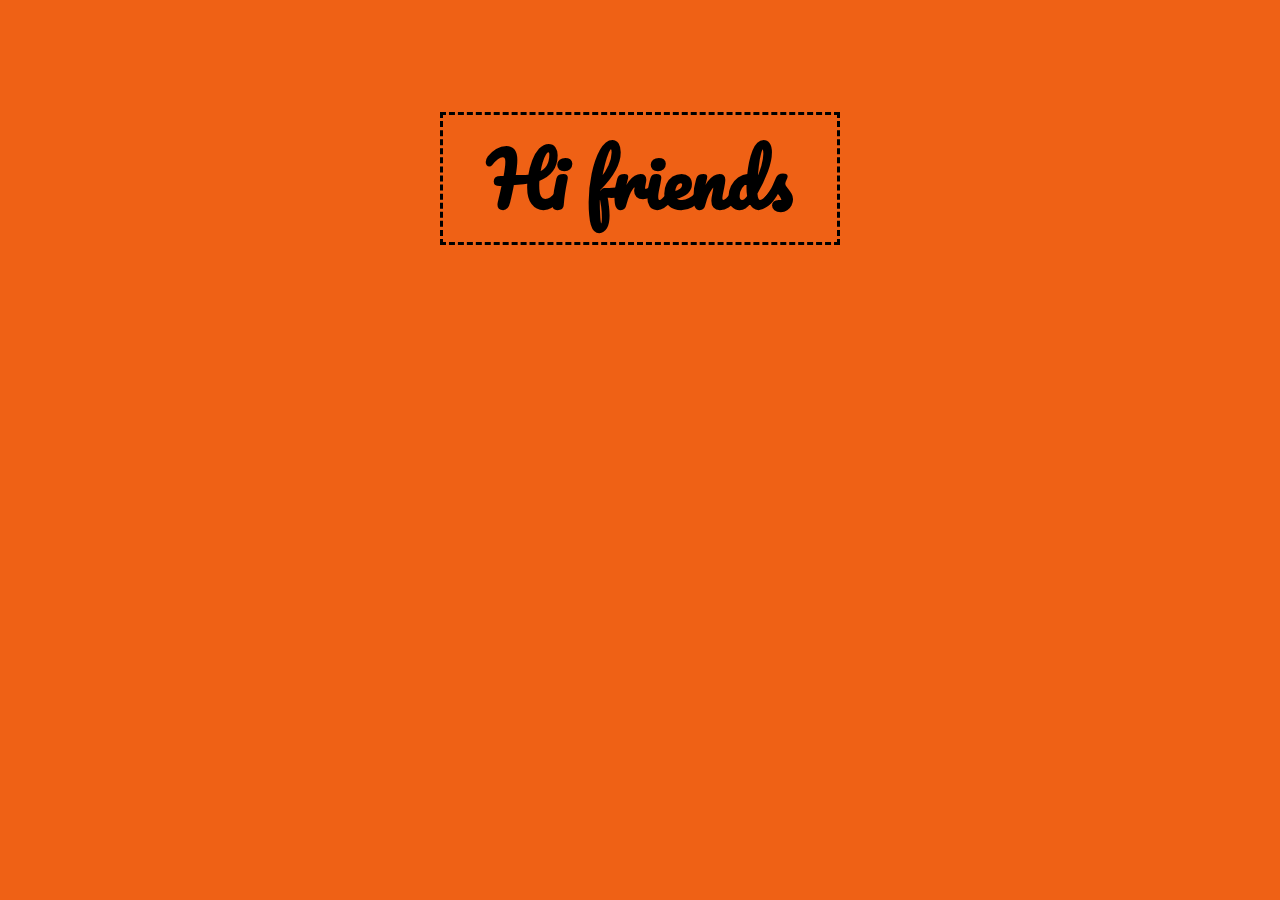
<file: index.html>
<html>
<head>
    <title>Nik Simulator</title>
    <link rel="stylesheet" href="style.css" type="text/css">
    <link href="https://fonts.googleapis.com/css?family=Pacifico" rel="stylesheet"> 
</head>
<body>

  <div id="content">
    <div class="content">
        <h2 class="aniamted flipInX">Hi friends</h2>

    </div>
  </div>
</body>
</file>
<file: style.css>
@import url('https://fonts.googleapis.com/css?family=Roboto');

head {
  font-family: 'Pacifico', cursive;
}

body {
  background-color: #ef6115;
  font-family: 'Pacifico', cursive;
}

h2 {
  border-style: dashed;
}

#content {
  display: table;
  height: 400px;
  margin: 0 auto;
  width: 400px;
}

.content  {
  color: black;
  font-size: 48px;
  text-align: center;
  vertical-align: middle;
  display: table-cell;
}

@charset "UTF-8";

/*!
 * animate.css -http://daneden.me/animate
 * Version - 3.5.2
 * Licensed under the MIT license - http://opensource.org/licenses/MIT
 *
 * Copyright (c) 2017 Daniel Eden
 */

.animated {
  animation-duration: 1s;
  animation-fill-mode: both;
}

.animated.infinite {
  animation-iteration-count: infinite;
}

.animated.hinge {
  animation-duration: 2s;
}

.animated.flipOutX,
.animated.flipOutY,
.animated.bounceIn,
.animated.bounceOut {
  animation-duration: .75s;
}

@keyframes bounce {
  from, 20%, 53%, 80%, to {
    animation-timing-function: cubic-bezier(0.215, 0.610, 0.355, 1.000);
    transform: translate3d(0,0,0);
  }

  40%, 43% {
    animation-timing-function: cubic-bezier(0.755, 0.050, 0.855, 0.060);
    transform: translate3d(0, -30px, 0);
  }

  70% {
    animation-timing-function: cubic-bezier(0.755, 0.050, 0.855, 0.060);
    transform: translate3d(0, -15px, 0);
  }

  90% {
    transform: translate3d(0,-4px,0);
  }
}

.bounce {
  animation-name: bounce;
  transform-origin: center bottom;
}

@keyframes flash {
  from, 50%, to {
    opacity: 1;
  }

  25%, 75% {
    opacity: 0;
  }
}

.flash {
  animation-name: flash;
}

/* originally authored by Nick Pettit - https://github.com/nickpettit/glide */

@keyframes pulse {
  from {
    transform: scale3d(1, 1, 1);
  }

  50% {
    transform: scale3d(1.05, 1.05, 1.05);
  }

  to {
    transform: scale3d(1, 1, 1);
  }
}

.pulse {
  animation-name: pulse;
}

@keyframes rubberBand {
  from {
    transform: scale3d(1, 1, 1);
  }

  30% {
    transform: scale3d(1.25, 0.75, 1);
  }

  40% {
    transform: scale3d(0.75, 1.25, 1);
  }

  50% {
    transform: scale3d(1.15, 0.85, 1);
  }

  65% {
    transform: scale3d(.95, 1.05, 1);
  }

  75% {
    transform: scale3d(1.05, .95, 1);
  }

  to {
    transform: scale3d(1, 1, 1);
  }
}

.rubberBand {
  animation-name: rubberBand;
}

@keyframes shake {
  from, to {
    transform: translate3d(0, 0, 0);
  }

  10%, 30%, 50%, 70%, 90% {
    transform: translate3d(-10px, 0, 0);
  }

  20%, 40%, 60%, 80% {
    transform: translate3d(10px, 0, 0);
  }
}

.shake {
  animation-name: shake;
}

@keyframes headShake {
  0% {
    transform: translateX(0);
  }

  6.5% {
    transform: translateX(-6px) rotateY(-9deg);
  }

  18.5% {
    transform: translateX(5px) rotateY(7deg);
  }

  31.5% {
    transform: translateX(-3px) rotateY(-5deg);
  }

  43.5% {
    transform: translateX(2px) rotateY(3deg);
  }

  50% {
    transform: translateX(0);
  }
}

.headShake {
  animation-timing-function: ease-in-out;
  animation-name: headShake;
}

@keyframes swing {
  20% {
    transform: rotate3d(0, 0, 1, 15deg);
  }

  40% {
    transform: rotate3d(0, 0, 1, -10deg);
  }

  60% {
    transform: rotate3d(0, 0, 1, 5deg);
  }

  80% {
    transform: rotate3d(0, 0, 1, -5deg);
  }

  to {
    transform: rotate3d(0, 0, 1, 0deg);
  }
}

.swing {
  transform-origin: top center;
  animation-name: swing;
}

@keyframes tada {
  from {
    transform: scale3d(1, 1, 1);
  }

  10%, 20% {
    transform: scale3d(.9, .9, .9) rotate3d(0, 0, 1, -3deg);
  }

  30%, 50%, 70%, 90% {
    transform: scale3d(1.1, 1.1, 1.1) rotate3d(0, 0, 1, 3deg);
  }

  40%, 60%, 80% {
    transform: scale3d(1.1, 1.1, 1.1) rotate3d(0, 0, 1, -3deg);
  }

  to {
    transform: scale3d(1, 1, 1);
  }
}

.tada {
  animation-name: tada;
}

/* originally authored by Nick Pettit - https://github.com/nickpettit/glide */

@keyframes wobble {
  from {
    transform: none;
  }

  15% {
    transform: translate3d(-25%, 0, 0) rotate3d(0, 0, 1, -5deg);
  }

  30% {
    transform: translate3d(20%, 0, 0) rotate3d(0, 0, 1, 3deg);
  }

  45% {
    transform: translate3d(-15%, 0, 0) rotate3d(0, 0, 1, -3deg);
  }

  60% {
    transform: translate3d(10%, 0, 0) rotate3d(0, 0, 1, 2deg);
  }

  75% {
    transform: translate3d(-5%, 0, 0) rotate3d(0, 0, 1, -1deg);
  }

  to {
    transform: none;
  }
}

.wobble {
  animation-name: wobble;
}

@keyframes jello {
  from, 11.1%, to {
    transform: none;
  }

  22.2% {
    transform: skewX(-12.5deg) skewY(-12.5deg);
  }

  33.3% {
    transform: skewX(6.25deg) skewY(6.25deg);
  }

  44.4% {
    transform: skewX(-3.125deg) skewY(-3.125deg);
  }

  55.5% {
    transform: skewX(1.5625deg) skewY(1.5625deg);
  }

  66.6% {
    transform: skewX(-0.78125deg) skewY(-0.78125deg);
  }

  77.7% {
    transform: skewX(0.390625deg) skewY(0.390625deg);
  }

  88.8% {
    transform: skewX(-0.1953125deg) skewY(-0.1953125deg);
  }
}

.jello {
  animation-name: jello;
  transform-origin: center;
}

@keyframes bounceIn {
  from, 20%, 40%, 60%, 80%, to {
    animation-timing-function: cubic-bezier(0.215, 0.610, 0.355, 1.000);
  }

  0% {
    opacity: 0;
    transform: scale3d(.3, .3, .3);
  }

  20% {
    transform: scale3d(1.1, 1.1, 1.1);
  }

  40% {
    transform: scale3d(.9, .9, .9);
  }

  60% {
    opacity: 1;
    transform: scale3d(1.03, 1.03, 1.03);
  }

  80% {
    transform: scale3d(.97, .97, .97);
  }

  to {
    opacity: 1;
    transform: scale3d(1, 1, 1);
  }
}

.bounceIn {
  animation-name: bounceIn;
}

@keyframes bounceInDown {
  from, 60%, 75%, 90%, to {
    animation-timing-function: cubic-bezier(0.215, 0.610, 0.355, 1.000);
  }

  0% {
    opacity: 0;
    transform: translate3d(0, -3000px, 0);
  }

  60% {
    opacity: 1;
    transform: translate3d(0, 25px, 0);
  }

  75% {
    transform: translate3d(0, -10px, 0);
  }

  90% {
    transform: translate3d(0, 5px, 0);
  }

  to {
    transform: none;
  }
}

.bounceInDown {
  animation-name: bounceInDown;
}

@keyframes bounceInLeft {
  from, 60%, 75%, 90%, to {
    animation-timing-function: cubic-bezier(0.215, 0.610, 0.355, 1.000);
  }

  0% {
    opacity: 0;
    transform: translate3d(-3000px, 0, 0);
  }

  60% {
    opacity: 1;
    transform: translate3d(25px, 0, 0);
  }

  75% {
    transform: translate3d(-10px, 0, 0);
  }

  90% {
    transform: translate3d(5px, 0, 0);
  }

  to {
    transform: none;
  }
}

.bounceInLeft {
  animation-name: bounceInLeft;
}

@keyframes bounceInRight {
  from, 60%, 75%, 90%, to {
    animation-timing-function: cubic-bezier(0.215, 0.610, 0.355, 1.000);
  }

  from {
    opacity: 0;
    transform: translate3d(3000px, 0, 0);
  }

  60% {
    opacity: 1;
    transform: translate3d(-25px, 0, 0);
  }

  75% {
    transform: translate3d(10px, 0, 0);
  }

  90% {
    transform: translate3d(-5px, 0, 0);
  }

  to {
    transform: none;
  }
}

.bounceInRight {
  animation-name: bounceInRight;
}

@keyframes bounceInUp {
  from, 60%, 75%, 90%, to {
    animation-timing-function: cubic-bezier(0.215, 0.610, 0.355, 1.000);
  }

  from {
    opacity: 0;
    transform: translate3d(0, 3000px, 0);
  }

  60% {
    opacity: 1;
    transform: translate3d(0, -20px, 0);
  }

  75% {
    transform: translate3d(0, 10px, 0);
  }

  90% {
    transform: translate3d(0, -5px, 0);
  }

  to {
    transform: translate3d(0, 0, 0);
  }
}

.bounceInUp {
  animation-name: bounceInUp;
}

@keyframes bounceOut {
  20% {
    transform: scale3d(.9, .9, .9);
  }

  50%, 55% {
    opacity: 1;
    transform: scale3d(1.1, 1.1, 1.1);
  }

  to {
    opacity: 0;
    transform: scale3d(.3, .3, .3);
  }
}

.bounceOut {
  animation-name: bounceOut;
}

@keyframes bounceOutDown {
  20% {
    transform: translate3d(0, 10px, 0);
  }

  40%, 45% {
    opacity: 1;
    transform: translate3d(0, -20px, 0);
  }

  to {
    opacity: 0;
    transform: translate3d(0, 2000px, 0);
  }
}

.bounceOutDown {
  animation-name: bounceOutDown;
}

@keyframes bounceOutLeft {
  20% {
    opacity: 1;
    transform: translate3d(20px, 0, 0);
  }

  to {
    opacity: 0;
    transform: translate3d(-2000px, 0, 0);
  }
}

.bounceOutLeft {
  animation-name: bounceOutLeft;
}

@keyframes bounceOutRight {
  20% {
    opacity: 1;
    transform: translate3d(-20px, 0, 0);
  }

  to {
    opacity: 0;
    transform: translate3d(2000px, 0, 0);
  }
}

.bounceOutRight {
  animation-name: bounceOutRight;
}

@keyframes bounceOutUp {
  20% {
    transform: translate3d(0, -10px, 0);
  }

  40%, 45% {
    opacity: 1;
    transform: translate3d(0, 20px, 0);
  }

  to {
    opacity: 0;
    transform: translate3d(0, -2000px, 0);
  }
}

.bounceOutUp {
  animation-name: bounceOutUp;
}

@keyframes fadeIn {
  from {
    opacity: 0;
  }

  to {
    opacity: 1;
  }
}

.fadeIn {
  animation-name: fadeIn;
}

@keyframes fadeInDown {
  from {
    opacity: 0;
    transform: translate3d(0, -100%, 0);
  }

  to {
    opacity: 1;
    transform: none;
  }
}

.fadeInDown {
  animation-name: fadeInDown;
}

@keyframes fadeInDownBig {
  from {
    opacity: 0;
    transform: translate3d(0, -2000px, 0);
  }

  to {
    opacity: 1;
    transform: none;
  }
}

.fadeInDownBig {
  animation-name: fadeInDownBig;
}

@keyframes fadeInLeft {
  from {
    opacity: 0;
    transform: translate3d(-100%, 0, 0);
  }

  to {
    opacity: 1;
    transform: none;
  }
}

.fadeInLeft {
  animation-name: fadeInLeft;
}

@keyframes fadeInLeftBig {
  from {
    opacity: 0;
    transform: translate3d(-2000px, 0, 0);
  }

  to {
    opacity: 1;
    transform: none;
  }
}

.fadeInLeftBig {
  animation-name: fadeInLeftBig;
}

@keyframes fadeInRight {
  from {
    opacity: 0;
    transform: translate3d(100%, 0, 0);
  }

  to {
    opacity: 1;
    transform: none;
  }
}

.fadeInRight {
  animation-name: fadeInRight;
}

@keyframes fadeInRightBig {
  from {
    opacity: 0;
    transform: translate3d(2000px, 0, 0);
  }

  to {
    opacity: 1;
    transform: none;
  }
}

.fadeInRightBig {
  animation-name: fadeInRightBig;
}

@keyframes fadeInUp {
  from {
    opacity: 0;
    transform: translate3d(0, 100%, 0);
  }

  to {
    opacity: 1;
    transform: none;
  }
}

.fadeInUp {
  animation-name: fadeInUp;
}

@keyframes fadeInUpBig {
  from {
    opacity: 0;
    transform: translate3d(0, 2000px, 0);
  }

  to {
    opacity: 1;
    transform: none;
  }
}

.fadeInUpBig {
  animation-name: fadeInUpBig;
}

@keyframes fadeOut {
  from {
    opacity: 1;
  }

  to {
    opacity: 0;
  }
}

.fadeOut {
  animation-name: fadeOut;
}

@keyframes fadeOutDown {
  from {
    opacity: 1;
  }

  to {
    opacity: 0;
    transform: translate3d(0, 100%, 0);
  }
}

.fadeOutDown {
  animation-name: fadeOutDown;
}

@keyframes fadeOutDownBig {
  from {
    opacity: 1;
  }

  to {
    opacity: 0;
    transform: translate3d(0, 2000px, 0);
  }
}

.fadeOutDownBig {
  animation-name: fadeOutDownBig;
}

@keyframes fadeOutLeft {
  from {
    opacity: 1;
  }

  to {
    opacity: 0;
    transform: translate3d(-100%, 0, 0);
  }
}

.fadeOutLeft {
  animation-name: fadeOutLeft;
}

@keyframes fadeOutLeftBig {
  from {
    opacity: 1;
  }

  to {
    opacity: 0;
    transform: translate3d(-2000px, 0, 0);
  }
}

.fadeOutLeftBig {
  animation-name: fadeOutLeftBig;
}

@keyframes fadeOutRight {
  from {
    opacity: 1;
  }

  to {
    opacity: 0;
    transform: translate3d(100%, 0, 0);
  }
}

.fadeOutRight {
  animation-name: fadeOutRight;
}

@keyframes fadeOutRightBig {
  from {
    opacity: 1;
  }

  to {
    opacity: 0;
    transform: translate3d(2000px, 0, 0);
  }
}

.fadeOutRightBig {
  animation-name: fadeOutRightBig;
}

@keyframes fadeOutUp {
  from {
    opacity: 1;
  }

  to {
    opacity: 0;
    transform: translate3d(0, -100%, 0);
  }
}

.fadeOutUp {
  animation-name: fadeOutUp;
}

@keyframes fadeOutUpBig {
  from {
    opacity: 1;
  }

  to {
    opacity: 0;
    transform: translate3d(0, -2000px, 0);
  }
}

.fadeOutUpBig {
  animation-name: fadeOutUpBig;
}

@keyframes flip {
  from {
    transform: perspective(400px) rotate3d(0, 1, 0, -360deg);
    animation-timing-function: ease-out;
  }

  40% {
    transform: perspective(400px) translate3d(0, 0, 150px) rotate3d(0, 1, 0, -190deg);
    animation-timing-function: ease-out;
  }

  50% {
    transform: perspective(400px) translate3d(0, 0, 150px) rotate3d(0, 1, 0, -170deg);
    animation-timing-function: ease-in;
  }

  80% {
    transform: perspective(400px) scale3d(.95, .95, .95);
    animation-timing-function: ease-in;
  }

  to {
    transform: perspective(400px);
    animation-timing-function: ease-in;
  }
}

.animated.flip {
  -webkit-backface-visibility: visible;
  backface-visibility: visible;
  animation-name: flip;
}

@keyframes flipInX {
  from {
    transform: perspective(400px) rotate3d(1, 0, 0, 90deg);
    animation-timing-function: ease-in;
    opacity: 0;
  }

  40% {
    transform: perspective(400px) rotate3d(1, 0, 0, -20deg);
    animation-timing-function: ease-in;
  }

  60% {
    transform: perspective(400px) rotate3d(1, 0, 0, 10deg);
    opacity: 1;
  }

  80% {
    transform: perspective(400px) rotate3d(1, 0, 0, -5deg);
  }

  to {
    transform: perspective(400px);
  }
}

.flipInX {
  -webkit-backface-visibility: visible !important;
  backface-visibility: visible !important;
  animation-name: flipInX;
}

@keyframes flipInY {
  from {
    transform: perspective(400px) rotate3d(0, 1, 0, 90deg);
    animation-timing-function: ease-in;
    opacity: 0;
  }

  40% {
    transform: perspective(400px) rotate3d(0, 1, 0, -20deg);
    animation-timing-function: ease-in;
  }

  60% {
    transform: perspective(400px) rotate3d(0, 1, 0, 10deg);
    opacity: 1;
  }

  80% {
    transform: perspective(400px) rotate3d(0, 1, 0, -5deg);
  }

  to {
    transform: perspective(400px);
  }
}

.flipInY {
  -webkit-backface-visibility: visible !important;
  backface-visibility: visible !important;
  animation-name: flipInY;
}

@keyframes flipOutX {
  from {
    transform: perspective(400px);
  }

  30% {
    transform: perspective(400px) rotate3d(1, 0, 0, -20deg);
    opacity: 1;
  }

  to {
    transform: perspective(400px) rotate3d(1, 0, 0, 90deg);
    opacity: 0;
  }
}

.flipOutX {
  animation-name: flipOutX;
  -webkit-backface-visibility: visible !important;
  backface-visibility: visible !important;
}

@keyframes flipOutY {
  from {
    transform: perspective(400px);
  }

  30% {
    transform: perspective(400px) rotate3d(0, 1, 0, -15deg);
    opacity: 1;
  }

  to {
    transform: perspective(400px) rotate3d(0, 1, 0, 90deg);
    opacity: 0;
  }
}

.flipOutY {
  -webkit-backface-visibility: visible !important;
  backface-visibility: visible !important;
  animation-name: flipOutY;
}

@keyframes lightSpeedIn {
  from {
    transform: translate3d(100%, 0, 0) skewX(-30deg);
    opacity: 0;
  }

  60% {
    transform: skewX(20deg);
    opacity: 1;
  }

  80% {
    transform: skewX(-5deg);
    opacity: 1;
  }

  to {
    transform: none;
    opacity: 1;
  }
}

.lightSpeedIn {
  animation-name: lightSpeedIn;
  animation-timing-function: ease-out;
}

@keyframes lightSpeedOut {
  from {
    opacity: 1;
  }

  to {
    transform: translate3d(100%, 0, 0) skewX(30deg);
    opacity: 0;
  }
}

.lightSpeedOut {
  animation-name: lightSpeedOut;
  animation-timing-function: ease-in;
}

@keyframes rotateIn {
  from {
    transform-origin: center;
    transform: rotate3d(0, 0, 1, -200deg);
    opacity: 0;
  }

  to {
    transform-origin: center;
    transform: none;
    opacity: 1;
  }
}

.rotateIn {
  animation-name: rotateIn;
}

@keyframes rotateInDownLeft {
  from {
    transform-origin: left bottom;
    transform: rotate3d(0, 0, 1, -45deg);
    opacity: 0;
  }

  to {
    transform-origin: left bottom;
    transform: none;
    opacity: 1;
  }
}

.rotateInDownLeft {
  animation-name: rotateInDownLeft;
}

@keyframes rotateInDownRight {
  from {
    transform-origin: right bottom;
    transform: rotate3d(0, 0, 1, 45deg);
    opacity: 0;
  }

  to {
    transform-origin: right bottom;
    transform: none;
    opacity: 1;
  }
}

.rotateInDownRight {
  animation-name: rotateInDownRight;
}

@keyframes rotateInUpLeft {
  from {
    transform-origin: left bottom;
    transform: rotate3d(0, 0, 1, 45deg);
    opacity: 0;
  }

  to {
    transform-origin: left bottom;
    transform: none;
    opacity: 1;
  }
}

.rotateInUpLeft {
  animation-name: rotateInUpLeft;
}

@keyframes rotateInUpRight {
  from {
    transform-origin: right bottom;
    transform: rotate3d(0, 0, 1, -90deg);
    opacity: 0;
  }

  to {
    transform-origin: right bottom;
    transform: none;
    opacity: 1;
  }
}

.rotateInUpRight {
  animation-name: rotateInUpRight;
}

@keyframes rotateOut {
  from {
    transform-origin: center;
    opacity: 1;
  }

  to {
    transform-origin: center;
    transform: rotate3d(0, 0, 1, 200deg);
    opacity: 0;
  }
}

.rotateOut {
  animation-name: rotateOut;
}

@keyframes rotateOutDownLeft {
  from {
    transform-origin: left bottom;
    opacity: 1;
  }

  to {
    transform-origin: left bottom;
    transform: rotate3d(0, 0, 1, 45deg);
    opacity: 0;
  }
}

.rotateOutDownLeft {
  animation-name: rotateOutDownLeft;
}

@keyframes rotateOutDownRight {
  from {
    transform-origin: right bottom;
    opacity: 1;
  }

  to {
    transform-origin: right bottom;
    transform: rotate3d(0, 0, 1, -45deg);
    opacity: 0;
  }
}

.rotateOutDownRight {
  animation-name: rotateOutDownRight;
}

@keyframes rotateOutUpLeft {
  from {
    transform-origin: left bottom;
    opacity: 1;
  }

  to {
    transform-origin: left bottom;
    transform: rotate3d(0, 0, 1, -45deg);
    opacity: 0;
  }
}

.rotateOutUpLeft {
  animation-name: rotateOutUpLeft;
}

@keyframes rotateOutUpRight {
  from {
    transform-origin: right bottom;
    opacity: 1;
  }

  to {
    transform-origin: right bottom;
    transform: rotate3d(0, 0, 1, 90deg);
    opacity: 0;
  }
}

.rotateOutUpRight {
  animation-name: rotateOutUpRight;
}

@keyframes hinge {
  0% {
    transform-origin: top left;
    animation-timing-function: ease-in-out;
  }

  20%, 60% {
    transform: rotate3d(0, 0, 1, 80deg);
    transform-origin: top left;
    animation-timing-function: ease-in-out;
  }

  40%, 80% {
    transform: rotate3d(0, 0, 1, 60deg);
    transform-origin: top left;
    animation-timing-function: ease-in-out;
    opacity: 1;
  }

  to {
    transform: translate3d(0, 700px, 0);
    opacity: 0;
  }
}

.hinge {
  animation-name: hinge;
}

@keyframes jackInTheBox {
  from {
    opacity: 0;
    transform: scale(0.1) rotate(30deg);
    transform-origin: center bottom;
  }

  50% {
    transform: rotate(-10deg);
  }

  70% {
    transform: rotate(3deg);
  }

  to {
    opacity: 1;
    transform: scale(1);
  }
}

.jackInTheBox {
  animation-name: jackInTheBox;
}

/* originally authored by Nick Pettit - https://github.com/nickpettit/glide */

@keyframes rollIn {
  from {
    opacity: 0;
    transform: translate3d(-100%, 0, 0) rotate3d(0, 0, 1, -120deg);
  }

  to {
    opacity: 1;
    transform: none;
  }
}

.rollIn {
  animation-name: rollIn;
}

/* originally authored by Nick Pettit - https://github.com/nickpettit/glide */

@keyframes rollOut {
  from {
    opacity: 1;
  }

  to {
    opacity: 0;
    transform: translate3d(100%, 0, 0) rotate3d(0, 0, 1, 120deg);
  }
}

.rollOut {
  animation-name: rollOut;
}

@keyframes zoomIn {
  from {
    opacity: 0;
    transform: scale3d(.3, .3, .3);
  }

  50% {
    opacity: 1;
  }
}

.zoomIn {
  animation-name: zoomIn;
}

@keyframes zoomInDown {
  from {
    opacity: 0;
    transform: scale3d(.1, .1, .1) translate3d(0, -1000px, 0);
    animation-timing-function: cubic-bezier(0.550, 0.055, 0.675, 0.190);
  }

  60% {
    opacity: 1;
    transform: scale3d(.475, .475, .475) translate3d(0, 60px, 0);
    animation-timing-function: cubic-bezier(0.175, 0.885, 0.320, 1);
  }
}

.zoomInDown {
  animation-name: zoomInDown;
}

@keyframes zoomInLeft {
  from {
    opacity: 0;
    transform: scale3d(.1, .1, .1) translate3d(-1000px, 0, 0);
    animation-timing-function: cubic-bezier(0.550, 0.055, 0.675, 0.190);
  }

  60% {
    opacity: 1;
    transform: scale3d(.475, .475, .475) translate3d(10px, 0, 0);
    animation-timing-function: cubic-bezier(0.175, 0.885, 0.320, 1);
  }
}

.zoomInLeft {
  animation-name: zoomInLeft;
}

@keyframes zoomInRight {
  from {
    opacity: 0;
    transform: scale3d(.1, .1, .1) translate3d(1000px, 0, 0);
    animation-timing-function: cubic-bezier(0.550, 0.055, 0.675, 0.190);
  }

  60% {
    opacity: 1;
    transform: scale3d(.475, .475, .475) translate3d(-10px, 0, 0);
    animation-timing-function: cubic-bezier(0.175, 0.885, 0.320, 1);
  }
}

.zoomInRight {
  animation-name: zoomInRight;
}

@keyframes zoomInUp {
  from {
    opacity: 0;
    transform: scale3d(.1, .1, .1) translate3d(0, 1000px, 0);
    animation-timing-function: cubic-bezier(0.550, 0.055, 0.675, 0.190);
  }

  60% {
    opacity: 1;
    transform: scale3d(.475, .475, .475) translate3d(0, -60px, 0);
    animation-timing-function: cubic-bezier(0.175, 0.885, 0.320, 1);
  }
}

.zoomInUp {
  animation-name: zoomInUp;
}

@keyframes zoomOut {
  from {
    opacity: 1;
  }

  50% {
    opacity: 0;
    transform: scale3d(.3, .3, .3);
  }

  to {
    opacity: 0;
  }
}

.zoomOut {
  animation-name: zoomOut;
}

@keyframes zoomOutDown {
  40% {
    opacity: 1;
    transform: scale3d(.475, .475, .475) translate3d(0, -60px, 0);
    animation-timing-function: cubic-bezier(0.550, 0.055, 0.675, 0.190);
  }

  to {
    opacity: 0;
    transform: scale3d(.1, .1, .1) translate3d(0, 2000px, 0);
    transform-origin: center bottom;
    animation-timing-function: cubic-bezier(0.175, 0.885, 0.320, 1);
  }
}

.zoomOutDown {
  animation-name: zoomOutDown;
}

@keyframes zoomOutLeft {
  40% {
    opacity: 1;
    transform: scale3d(.475, .475, .475) translate3d(42px, 0, 0);
  }

  to {
    opacity: 0;
    transform: scale(.1) translate3d(-2000px, 0, 0);
    transform-origin: left center;
  }
}

.zoomOutLeft {
  animation-name: zoomOutLeft;
}

@keyframes zoomOutRight {
  40% {
    opacity: 1;
    transform: scale3d(.475, .475, .475) translate3d(-42px, 0, 0);
  }

  to {
    opacity: 0;
    transform: scale(.1) translate3d(2000px, 0, 0);
    transform-origin: right center;
  }
}

.zoomOutRight {
  animation-name: zoomOutRight;
}

@keyframes zoomOutUp {
  40% {
    opacity: 1;
    transform: scale3d(.475, .475, .475) translate3d(0, 60px, 0);
    animation-timing-function: cubic-bezier(0.550, 0.055, 0.675, 0.190);
  }

  to {
    opacity: 0;
    transform: scale3d(.1, .1, .1) translate3d(0, -2000px, 0);
    transform-origin: center bottom;
    animation-timing-function: cubic-bezier(0.175, 0.885, 0.320, 1);
  }
}

.zoomOutUp {
  animation-name: zoomOutUp;
}

@keyframes slideInDown {
  from {
    transform: translate3d(0, -100%, 0);
    visibility: visible;
  }

  to {
    transform: translate3d(0, 0, 0);
  }
}

.slideInDown {
  animation-name: slideInDown;
}

@keyframes slideInLeft {
  from {
    transform: translate3d(-100%, 0, 0);
    visibility: visible;
  }

  to {
    transform: translate3d(0, 0, 0);
  }
}

.slideInLeft {
  animation-name: slideInLeft;
}

@keyframes slideInRight {
  from {
    transform: translate3d(100%, 0, 0);
    visibility: visible;
  }

  to {
    transform: translate3d(0, 0, 0);
  }
}

.slideInRight {
  animation-name: slideInRight;
}

@keyframes slideInUp {
  from {
    transform: translate3d(0, 100%, 0);
    visibility: visible;
  }

  to {
    transform: translate3d(0, 0, 0);
  }
}

.slideInUp {
  animation-name: slideInUp;
}

@keyframes slideOutDown {
  from {
    transform: translate3d(0, 0, 0);
  }

  to {
    visibility: hidden;
    transform: translate3d(0, 100%, 0);
  }
}

.slideOutDown {
  animation-name: slideOutDown;
}

@keyframes slideOutLeft {
  from {
    transform: translate3d(0, 0, 0);
  }

  to {
    visibility: hidden;
    transform: translate3d(-100%, 0, 0);
  }
}

.slideOutLeft {
  animation-name: slideOutLeft;
}

@keyframes slideOutRight {
  from {
    transform: translate3d(0, 0, 0);
  }

  to {
    visibility: hidden;
    transform: translate3d(100%, 0, 0);
  }
}

.slideOutRight {
  animation-name: slideOutRight;
}

@keyframes slideOutUp {
  from {
    transform: translate3d(0, 0, 0);
  }

  to {
    visibility: hidden;
    transform: translate3d(0, -100%, 0);
  }
}

.slideOutUp {
  animation-name: slideOutUp;
}
</file>
